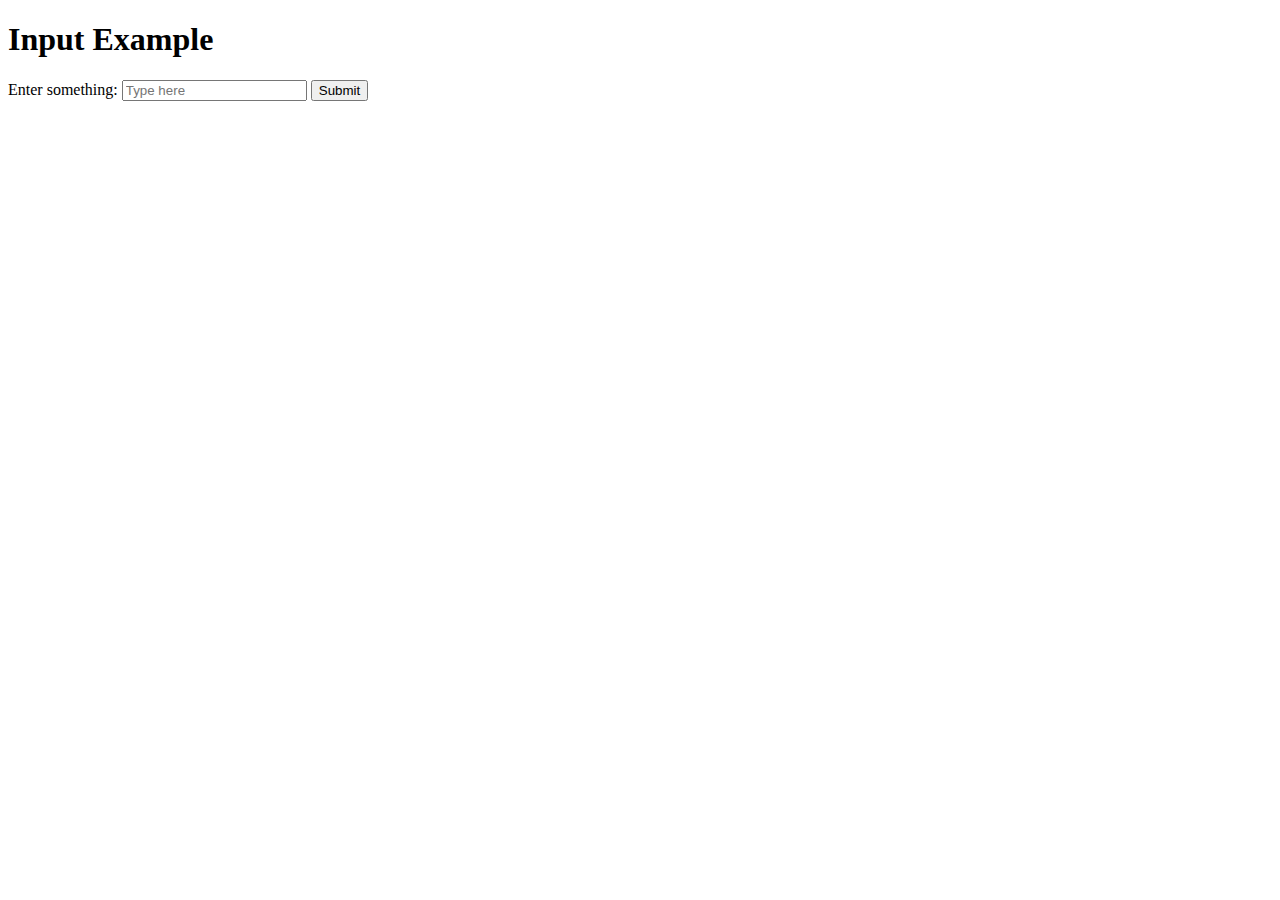
<file: test.html>
<!DOCTYPE html>
<html>
<head>
    <title>User Input Example</title>
</head>
<body>
    <h1>Input Example</h1>
    
    <label for="userInput">Enter something:</label>
    <input type="text" id="userInput" placeholder="Type here">
    <button id="submitButton">Submit</button>
    
    <div id="output"></div>
    
    <script>
        document.getElementById("submitButton").addEventListener("click", function() {
            var userInput = document.getElementById("userInput").value;
            var outputDiv = document.getElementById("output");
            outputDiv.innerHTML = "You entered: " + userInput;
        });
    </script>
</body>
</html>
</file>
